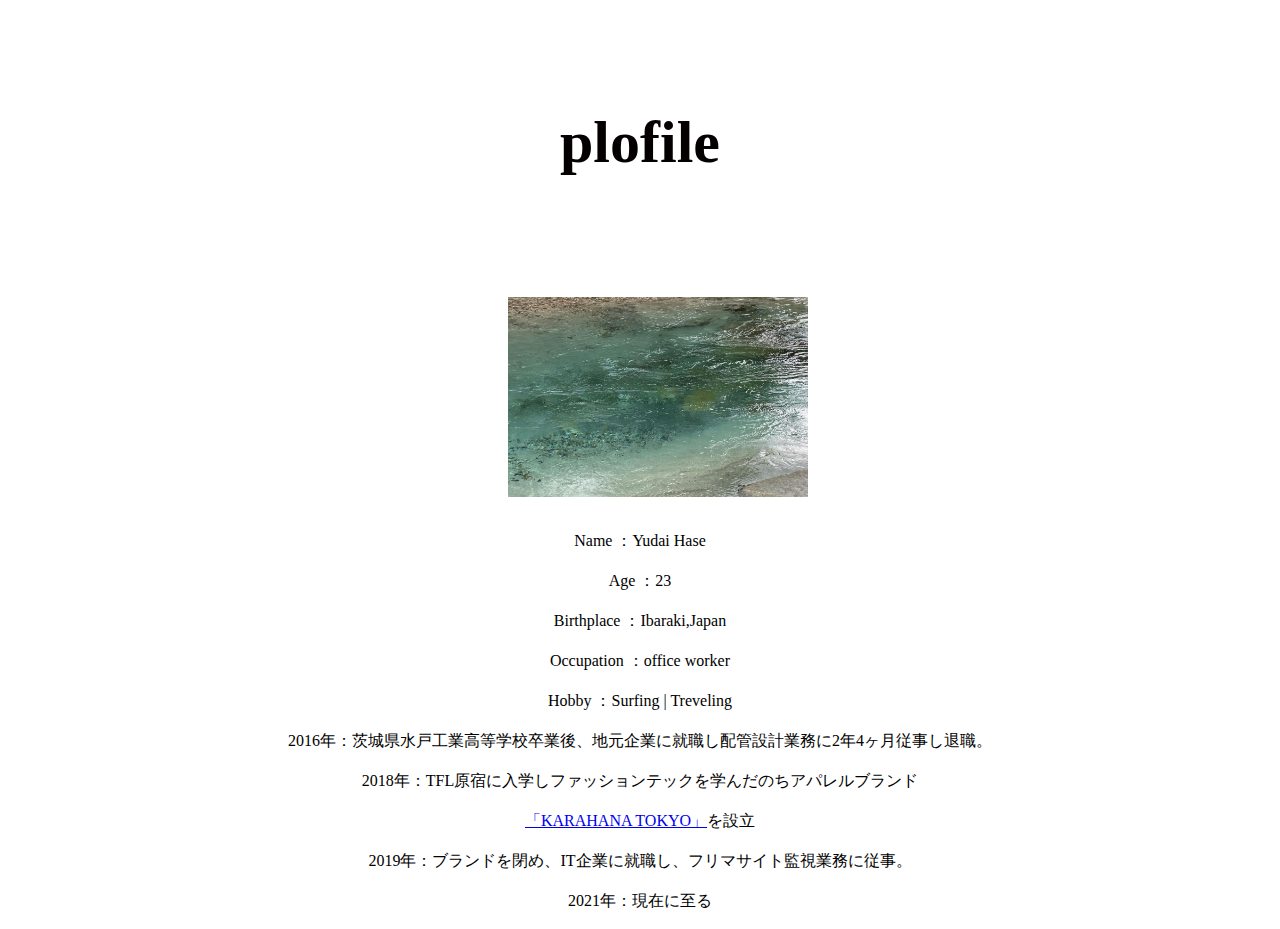
<file: plofile.html>
<!DOCTYPE html>
<html>
<head>
	<meta charset="utf-8">
	<meta http-equiv="X-UA-Compatible" content="IE=edge">
	<title>profile</title>
    <link href="profile.css" rel="stylesheet" type="text/css">
</head>

<body>
	<h1>plofile</h1>

    <img src="IMG_0059.jpg" alt="">

    <p>Name ：Yudai Hase</p>
    <p>Age ：23</p>
    <p>Birthplace ：Ibaraki,Japan</p>
    <p>Occupation ：office worker</p>
    <p>Hobby ：Surfing | Treveling</p>

    <p>2016年：茨城県水戸工業高等学校卒業後、地元企業に就職し配管設計業務に2年4ヶ月従事し退職。</p>
    <p>2018年：TFL原宿に入学しファッションテックを学んだのちアパレルブランド</p>    
    <p><a href="https://www.instagram.com/karahana.tokyo/?hl=ja">「KARAHANA TOKYO」</a>を設立</p>
    <p>2019年：ブランドを閉め、IT企業に就職し、フリマサイト監視業務に従事。</p>
    <p>2021年：現在に至る</p>

</body>
</html>
</file>
<file: profile.css>
h1 {
    margin: 0;
    font-family: "Times New Roman";
    font-size: 60px;
    color: #050000;
    text-align: center;
    padding : 100px ;


}

p {
    font-family: "Times New Roman";
    margin: 0;
    left: 0;
    padding : 20px ;
    text-align: center;
    list-style: none;
    line-height: 0;

}

img{
    width: 300px;
    height: 200px;
    padding : 20px 20px 20px 500px ;
}
</file>
